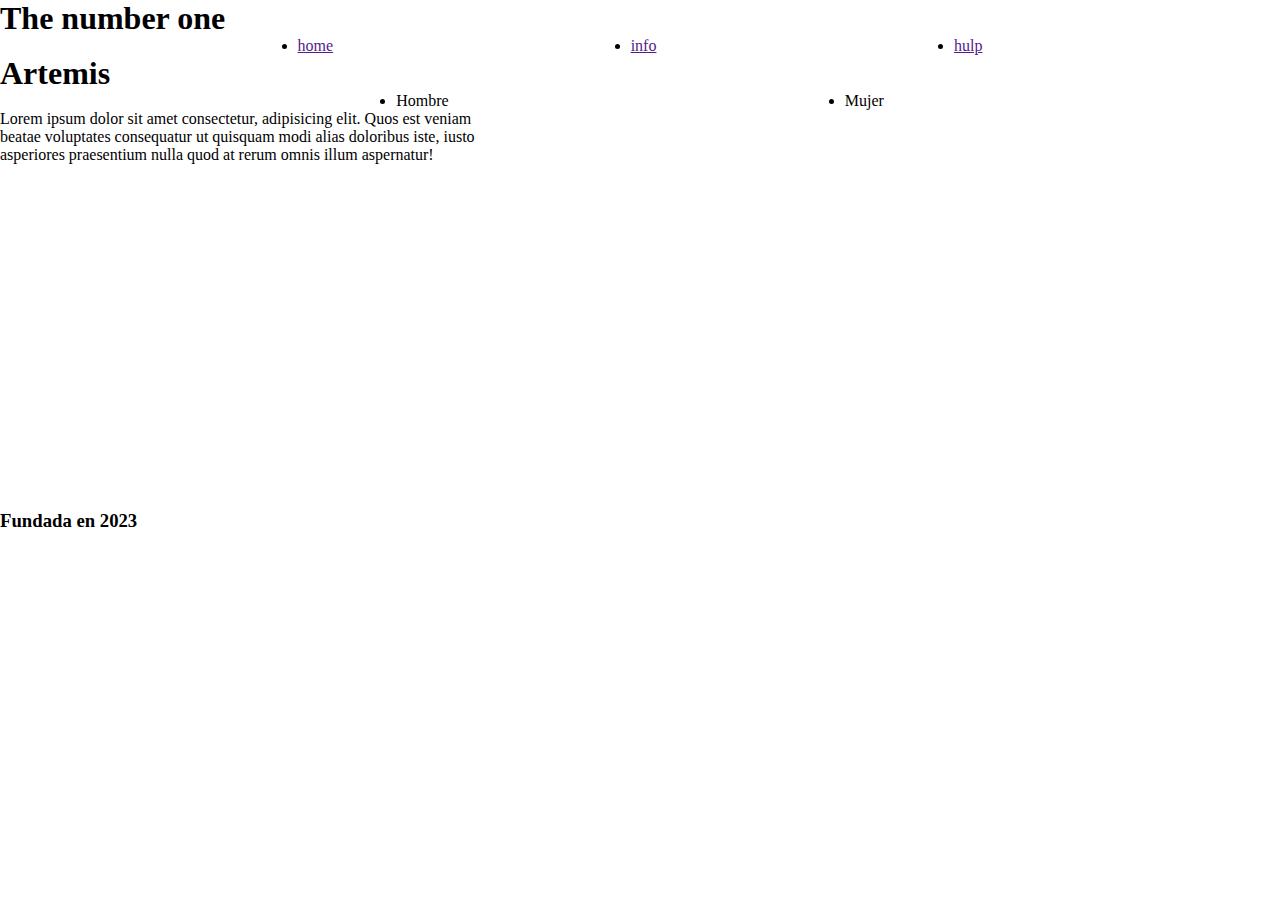
<file: Artemis INDEX/index.html>
<!DOCTYPE html>
<html lang="en">
<head>
    <meta charset="UTF-8">
    <meta name="viewport" content="width=device-width, initial-scale=1.0">
    <title>Artemis</title>
    <link rel="stylesheet" href="Artemis1.css">
</head>
<body>
    <h1>The number one</h1>
    <header>
        <nav>
            <ul>
                <li><a href="">home</a></li>
                <li><a href="">info</a></li>
                <li><a href="">hulp</a></li>
            </ul>
        </nav>
        <h1>Artemis</h1>
        <ul>
            <li>Hombre</li>
            <li><span>Mujer</span></li>
        </ul>

    </header>
    <p>Lorem ipsum dolor sit amet consectetur, adipisicing elit. Quos est veniam beatae voluptates consequatur ut quisquam modi alias doloribus iste, iusto asperiores praesentium nulla quod at rerum omnis illum aspernatur!</p>
    <h3>Fundada en 2023</h3>
</body>
</html>
</file>
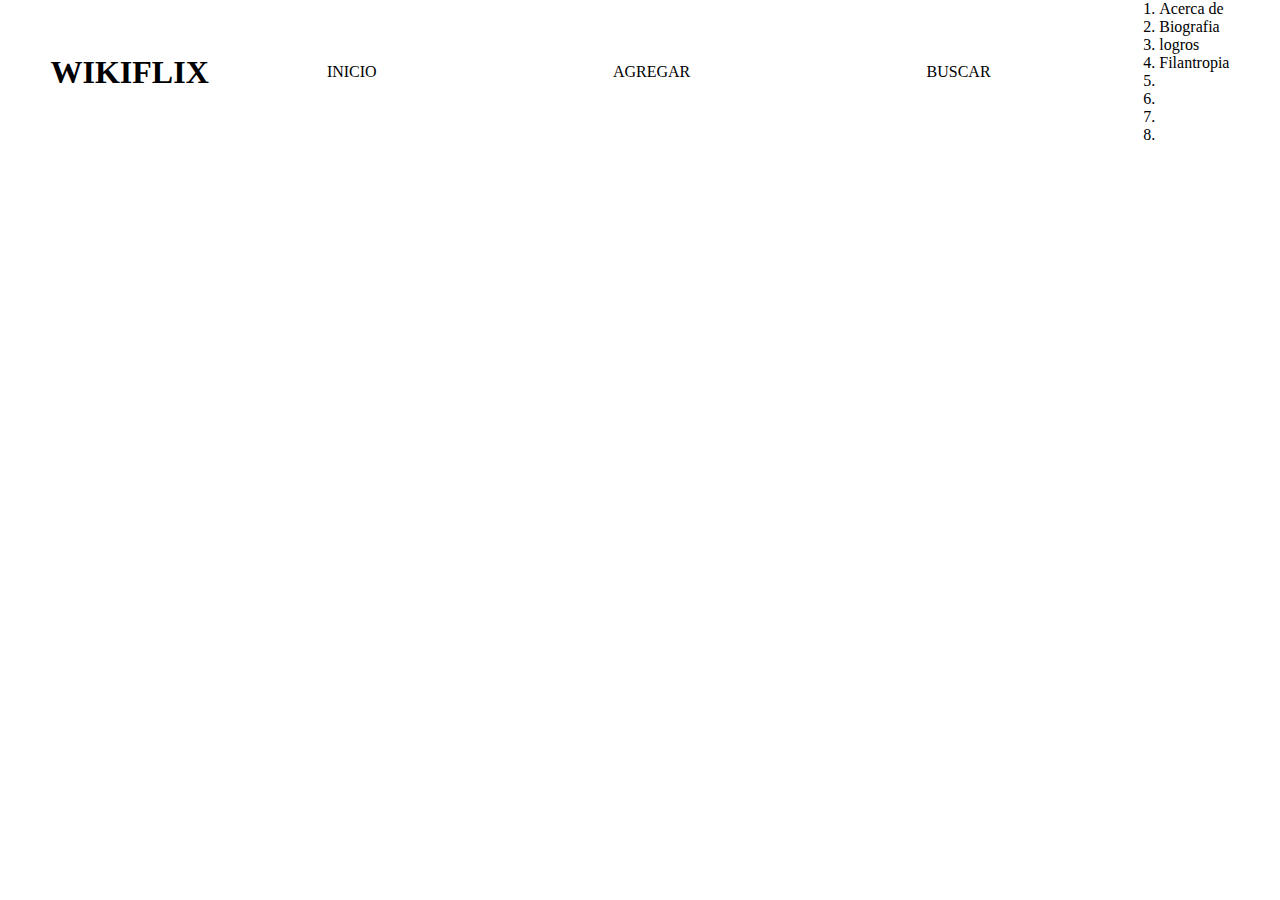
<file: mini wiki/index.html>
<!DOCTYPE html>
<html lang="en">

<head>
    <meta charset="UTF-8">
    <meta name="viewport" content="width=device-width, initial-scale=1.0">
    <title>WIKIFLIX</title>
    <link rel="stylesheet" href="style.css">
</head>

<body>

    <header>
        <h1>
            WIKI<span>FLIX</span>
        </h1>

        <ul>
            <li><a href="#">INICIO</a></li>
            <li><a href="#">AGREGAR</a></li>
            <li><a href="#">BUSCAR</a></li>

        </ul>

    </header>

    <div class="indice">
        <ol>
            <li>Acerca de</li>
            <li>Biografia</li>
            <li>logros</li>
            <li>Filantropia</li>
            <li></li>
            <li></li>
            <li></li>
            <li></li>
        </ol>
    </div>



</body>

</html>
</file>
<file: Artemis INDEX/Artemis1.css>
*{
    margin: 0;
    padding: 0;
    box-sizing: border-box;
}
ul{
    margin: 0;
    display: flex;
    justify-content: space-evenly;
    height: auto 10px;



}
p{
    margin: 0 40;
    display: flex;

    align-content: 100px;
    width: 500px;
    height: 400px;
}
</file>
<file: mini wiki/style.css>
*{
    margin: 0;
    box-sizing: border-box;
    padding: 0;
}

body{
    margin: 0;
    display: flex;
    justify-content: space-evenly;

}
h1{
    margin: 0;
    justify-content: start;
}
header{
    display: flex;
    align-items: center;
}

ul{
    display: flex;
    justify-content: space-around;
    align-items: center;
    width: 900px;
    list-style: none;

}
    
ol{
   
    
    
}
}
li{
    color: black;
    list-style: none;
    
    
}
a{
    color: black;
    text-decoration-color: white; 
}
</file>
